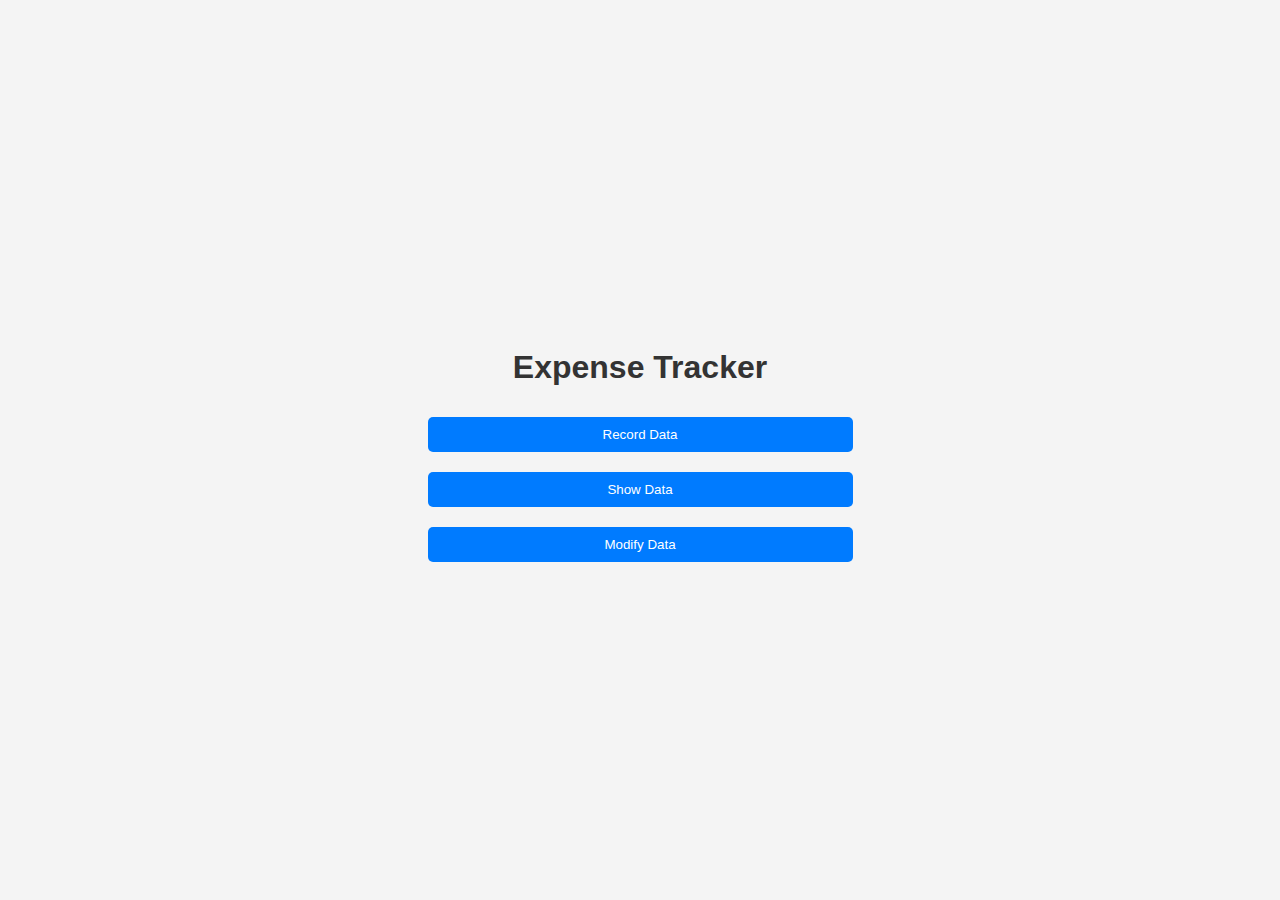
<file: index.html>
<!DOCTYPE html>
<html lang="en">
<head>
    <meta charset="UTF-8">
    <meta name="viewport" content="width=device-width, initial-scale=1.0">
    <title>Expense Tracker</title>
    <link rel="stylesheet" href="styles.css">
</head>
<body>
    <h1>Expense Tracker</h1>
    <button onclick="location.href='record.html'">Record Data</button>
    <button onclick="location.href='show.html'">Show Data</button>
    <button onclick="location.href='modify.html'">Modify Data</button>
</body>
</html>
</file>
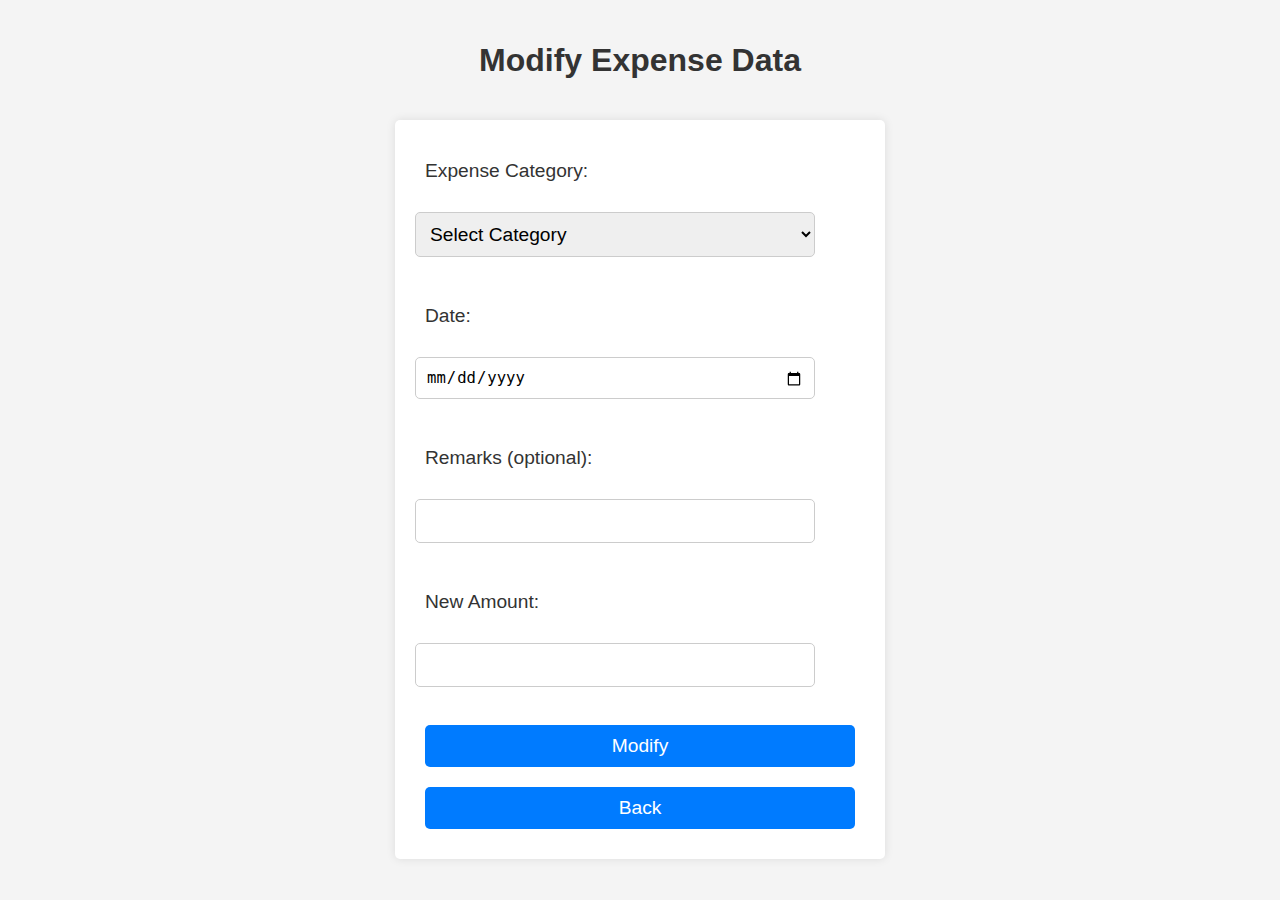
<file: modify.html>
<!DOCTYPE html>
<html lang="en">
<head>
    <meta charset="UTF-8">
    <meta name="viewport" content="width=device-width, initial-scale=1.0">
    <title>Modify Data</title>
    <link rel="stylesheet" href="styles.css">
    <style>
        /* Ensuring all form elements have the same large size */
        form label,
        form select,
        form input {
            width: 100%;
            max-width: 400px; /* Adjust as needed for your design */
            padding: 10px;
            margin: 10px 0;
            box-sizing: border-box;
            font-size: 1.2em;
        }

        form button {
            width: auto;
            cursor: pointer;
            padding: 10px 20px;
            font-size: 1.2em;
        }
    </style>
</head>
<body>
    <h1>Modify Expense Data</h1>
    <form id="modifyForm">
        <label for="expenseCategory">Expense Category:</label>
        <select id="expenseCategory" name="expenseCategory" onchange="populateSubCategories()" required>
            <option value="">Select Category</option>
            <option value="Expense">Expense</option>
        </select>
        <br>
        <div id="subCategorySection" style="display: none;">
            <label for="subCategory">Sub-Category:</label>
            <select id="subCategory" name="subCategory" required>
                <option value="">Select Sub-Category</option>
                <option value="Medicals">Medicals</option>
                <option value="Dining">Dining</option>
                <option value="Vegetables">Vegetables</option>
                <option value="Phone">Phone</option>
                <option value="OTT">OTT</option>
            </select>
            <br>
        </div>
        <label for="date">Date:</label>
        <input type="date" id="date" name="date" required>
        <br>
        <label for="remarks">Remarks (optional):</label>
        <input type="text" id="remarks" name="remarks">
        <br>
        <label for="newAmount">New Amount:</label>
        <input type="number" id="newAmount" name="newAmount" required>
        <br>
        <button type="button" onclick="modifyData()">Modify</button>
        <button onclick="location.href='index.html'">Back</button>
    </form>

    <script>
        function populateSubCategories() {
            const selectedCategory = document.getElementById('expenseCategory').value;
            const subCategorySection = document.getElementById('subCategorySection');
            if (selectedCategory === 'Expense') {
                subCategorySection.style.display = 'block';
            } else {
                subCategorySection.style.display = 'none';
            }
        }

        function modifyData() {
            const expenseCategory = document.getElementById('expenseCategory').value;
            const subCategory = document.getElementById('subCategory').value;
            const date = document.getElementById('date').value;
            const remarks = document.getElementById('remarks').value;
            const newAmount = document.getElementById('newAmount').value;

            if (!expenseCategory || !subCategory || !date || !newAmount) {
                alert('Please fill in all required fields.');
                return;
            }

            let expenseData = localStorage.getItem('expenseData');
            expenseData = expenseData ? JSON.parse(expenseData) : [];

            let recordFound = false;

            expenseData = expenseData.map(record => {
                if (record.expenseCategory === expenseCategory && record.subCategory === subCategory && record.date === date) {
                    record.amount = newAmount;
                    if (remarks) {
                        record.remarks = remarks; // Update remarks if provided
                    }
                    recordFound = true;
                }
                return record;
            });

            if (recordFound) {
                localStorage.setItem('expenseData', JSON.stringify(expenseData));
                alert('Expense data modified successfully!');
                document.getElementById('modifyForm').reset();
                document.getElementById('subCategorySection').style.display = 'none';
            } else {
                alert('No matching record found.');
            }
        }
    </script>
</body>
</html>
</file>
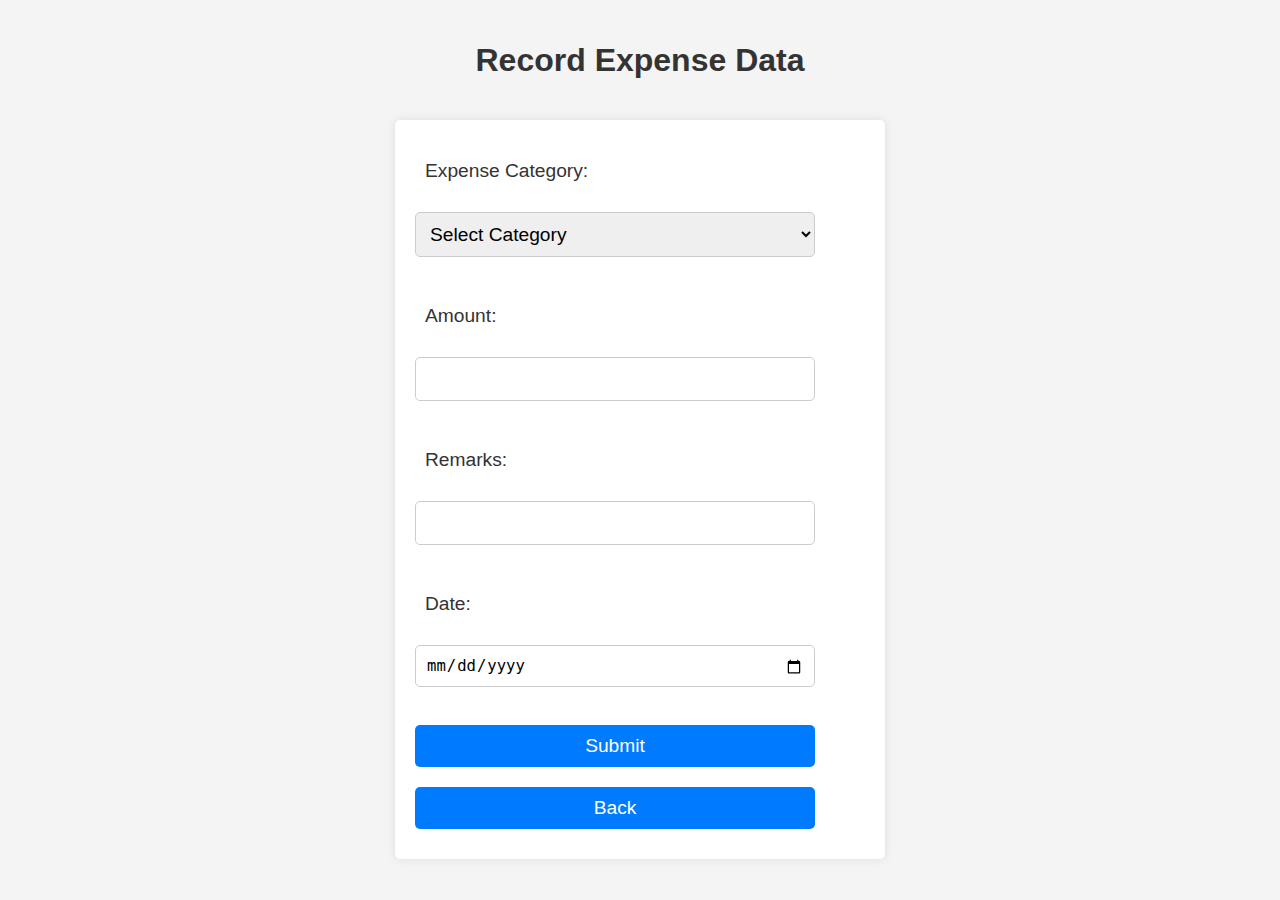
<file: record.html>
<!DOCTYPE html>
<html lang="en">
<head>
    <meta charset="UTF-8">
    <meta name="viewport" content="width=device-width, initial-scale=1.0">
    <title>Record Data</title>
    <link rel="stylesheet" href="styles.css">
    <style>
        /* Ensuring all form elements have the same large size */
        form label,
        form select,
        form input,
        form button {
            width: 100%;
            max-width: 400px; /* Adjust as needed for your design */
            padding: 10px;
            margin: 10px 0;
            box-sizing: border-box;
            font-size: 1.2em;
        }

        form button {
            width: auto;
            cursor: pointer;
        }
    </style>
</head>
<body>
    <h1>Record Expense Data</h1>
    <form id="recordForm">
        <label for="expenseCategory">Expense Category:</label>
        <select id="expenseCategory" name="expenseCategory" onchange="populateSubCategories()" required>
            <option value="">Select Category</option>
            <option value="Expense">Expense</option>
            <!-- Add other categories if needed -->
        </select>
        <br>
        <div id="subCategorySection" style="display: none;">
            <label for="subCategory">Sub-Category:</label>
            <select id="subCategory" name="subCategory" required>
                <option value="">Select Sub-Category</option>
                <option value="Medicals">Medicals</option>
                <option value="Dining">Dining</option>
                <option value="Vegetables">Vegetables</option>
                <option value="Phone">Phone</option>
                <option value="OTT">OTT</option>
                <!-- Add other sub-categories if needed -->
            </select>
            <br>
        </div>
        <label for="amount">Amount:</label>
        <input type="number" id="amount" name="amount" required>
        <br>
        <label for="remarks">Remarks:</label>
        <input type="text" id="remarks" name="remarks">
        <br>
        <label for="date">Date:</label>
        <input type="date" id="date" name="date" required>
        <br>
        <button type="button" onclick="saveData()">Submit</button>
        <button onclick="location.href='index.html'">Back</button>
    </form>

    <script>
        function populateSubCategories() {
            const selectedCategory = document.getElementById('expenseCategory').value;
            const subCategorySection = document.getElementById('subCategorySection');
            if (selectedCategory === 'Expense') {
                subCategorySection.style.display = 'block';
            } else {
                subCategorySection.style.display = 'none';
            }
        }

        function saveData() {
            const expenseCategory = document.getElementById('expenseCategory').value;
            const subCategory = document.getElementById('subCategory').value;
            const amount = document.getElementById('amount').value;
            const remarks = document.getElementById('remarks').value;
            const date = document.getElementById('date').value;

            if (!expenseCategory || !subCategory || !amount || !date) {
                alert('Please fill in all required fields.');
                return;
            }

            const record = {
                id: Date.now(),
                expenseCategory,
                subCategory,
                amount,
                remarks,
                date
            };

            let expenseData = localStorage.getItem('expenseData');
            expenseData = expenseData ? JSON.parse(expenseData) : [];
            expenseData.push(record);
            localStorage.setItem('expenseData', JSON.stringify(expenseData));

            alert('Expense data recorded successfully!');
            document.getElementById('recordForm').reset();
            document.getElementById('subCategorySection').style.display = 'none'; // Hide sub-category section after submitting the form
        }
    </script>
</body>
</html>
</file>
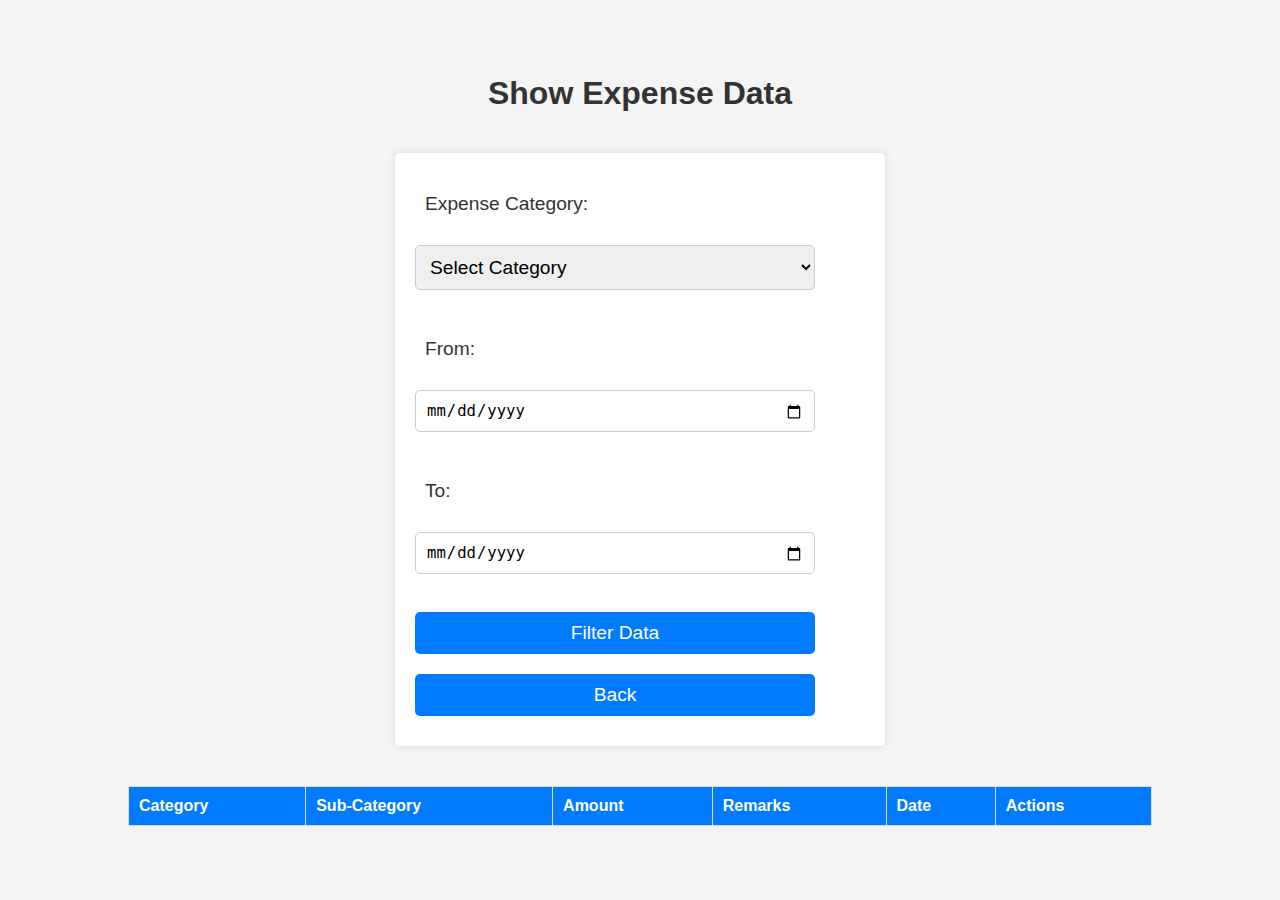
<file: show.html>
<!DOCTYPE html>
<html lang="en">
<head>
    <meta charset="UTF-8">
    <meta name="viewport" content="width=device-width, initial-scale=1.0">
    <title>Show Data</title>
    <link rel="stylesheet" href="styles.css">
    <style>
        /* Ensuring all form elements have the same large size */
        form label,
        form select,
        form input,
        form button,
        .action-button {
            width: 100%;
            max-width: 400px; /* Adjust as needed for your design */
            padding: 10px;
            margin: 10px 0;
            box-sizing: border-box;
            font-size: 1.2em;
        }

        form button,
        .action-button {
            width: auto;
            cursor: pointer;
        }

        /* Style for the delete button to make it smaller */
        .delete-button {
            padding: 5px 10px;
            font-size: 0.9em;
        }

        button {
            width: 400px;
        }
    </style>
</head>
<body>
    <h1>Show Expense Data</h1>
    <form id="filterForm">
        <label for="expenseCategory">Expense Category:</label>
        <select id="expenseCategory" name="expenseCategory" onchange="populateSubCategories()">
            <option value="">Select Category</option>
            <option value="Expense">Expense</option>
        </select>
        <br>
        <div id="subCategorySection" style="display: none;">
            <label for="subCategory">Sub-Category:</label>
            <select id="subCategory" name="subCategory">
                <option value="">Select Sub-Category</option>
            </select>
            <br>
        </div>
        <label for="dateFrom">From:</label>
        <input type="date" id="dateFrom" name="dateFrom">
        <br>
        <label for="dateTo">To:</label>
        <input type="date" id="dateTo" name="dateTo">
        <br>
        <button type="button" onclick="fetchData()">Filter Data</button>
        <button type="button" onclick="location.href='index.html'">Back</button>
    </form>
    <table id="dataTable">
        <thead>
            <tr>
                <th>Category</th>
                <th>Sub-Category</th>
                <th>Amount</th>
                <th>Remarks</th>
                <th>Date</th>
                <th>Actions</th>
            </tr>
        </thead>
        <tbody>
            <!-- Data will be dynamically populated -->
        </tbody>
    </table>

    <script>
        const categories = {
            'Expense': ['Medicals', 'Dining', 'Vegetables', 'Phone', 'OTT']
            // Add more categories and their sub-categories as needed
        };

        function populateSubCategories() {
            const selectedCategory = document.getElementById('expenseCategory').value;
            const subCategorySelect = document.getElementById('subCategory');
            const subCategorySection = document.getElementById('subCategorySection');
            const subCategories = categories[selectedCategory] || [];

            subCategorySelect.innerHTML = '';
            subCategorySelect.disabled = subCategories.length === 0;

            if (subCategories.length > 0) {
                subCategorySection.style.display = 'block';
                subCategories.forEach(subCategory => {
                    let option = document.createElement('option');
                    option.value = subCategory;
                    option.textContent = subCategory;
                    subCategorySelect.appendChild(option);
                });
            } else {
                subCategorySection.style.display = 'none';
            }
        }

        function fetchData() {
            const expenseCategory = document.getElementById('expenseCategory').value;
            const subCategory = document.getElementById('subCategory').value;
            const dateFrom = document.getElementById('dateFrom').value;
            const dateTo = document.getElementById('dateTo').value;

            let expenseData = localStorage.getItem('expenseData');
            expenseData = expenseData ? JSON.parse(expenseData) : [];

            const filteredData = expenseData.filter(record => {
                return (!expenseCategory || record.expenseCategory === expenseCategory) &&
                       (!subCategory || record.subCategory === subCategory) &&
                       (!dateFrom || new Date(record.date) >= new Date(dateFrom)) &&
                       (!dateTo || new Date(record.date) <= new Date(dateTo));
            });

            const tableBody = document.querySelector('#dataTable tbody');
            tableBody.innerHTML = '';

            if (filteredData.length === 0) {
                tableBody.innerHTML = '<tr><td colspan="6">No data found</td></tr>';
            } else {
                filteredData.forEach(record => {
                    let row = document.createElement('tr');
                    row.innerHTML = `
                        <td>${record.expenseCategory}</td>
                        <td>${record.subCategory}</td>
                        <td>${record.amount}</td>
                        <td>${record.remarks}</td>
                        <td>${record.date}</td>
                        <td><button class="action-button delete-button" onclick="deleteRecord(${record.id})">Delete</button></td>
                    `;
                    tableBody.appendChild(row);
                });
            }
        }

        function deleteRecord(id) {
            let expenseData = localStorage.getItem('expenseData');
            expenseData = expenseData ? JSON.parse(expenseData) : [];
            expenseData = expenseData.filter(record => record.id !== id);
            localStorage.setItem('expenseData', JSON.stringify(expenseData));
            fetchData();
        }
    </script>
</body>
</html>
</file>
<file: styles.css>
body {
    font-family: Arial, sans-serif;
    background-color: #f4f4f4;
    margin: 0;
    padding: 0;
    display: flex;
    flex-direction: column;
    align-items: center;
    justify-content: center;
    min-height: 100vh;
}

h1 {
    color: #333;
}

button {
    width: 425px;
    margin: 10px;
    padding: 10px 20px;
    background-color: #007bff;
    color: white;
    border: none;
    border-radius: 5px;
    cursor: pointer;
    transition: background-color 0.3s;
}

button:hover {
    background-color: #45a049;
}

form {
    display: flex;
    flex-direction: column;
    width: 450px;
    margin: 20px 0;
    background-color: white;
    padding: 20px;
    border-radius: 5px;
    box-shadow: 0 0 10px rgba(0,0,0,0.1);
}

label {
    margin-bottom: 5px;
    color: #333;
}

input, select {
    margin-bottom: 10px;
    padding: 8px;
    border: 1px solid #ccc;
    border-radius: 5px;
}

table {
    width: 80%;
    border-collapse: collapse;
    margin: 20px 0;
}

table, th, td {
    border: 1px solid #ddd;
}

th, td {
    padding: 10px;
    text-align: left;
}

th {
    background-color: #007bff;
    color: white;
}

tr:nth-child(even) {
    background-color: #f2f2f2;
}

tr:hover {
    background-color: #ddd;
}

.action-button {
    background-color: #f44336;
    color: white;
    border: none;
    padding: 5px 10px;
    cursor: pointer;
    border-radius: 5px;
    transition: background-color 0.3s;
}

.action-button:hover {
    background-color: #e53935;
}
</file>
